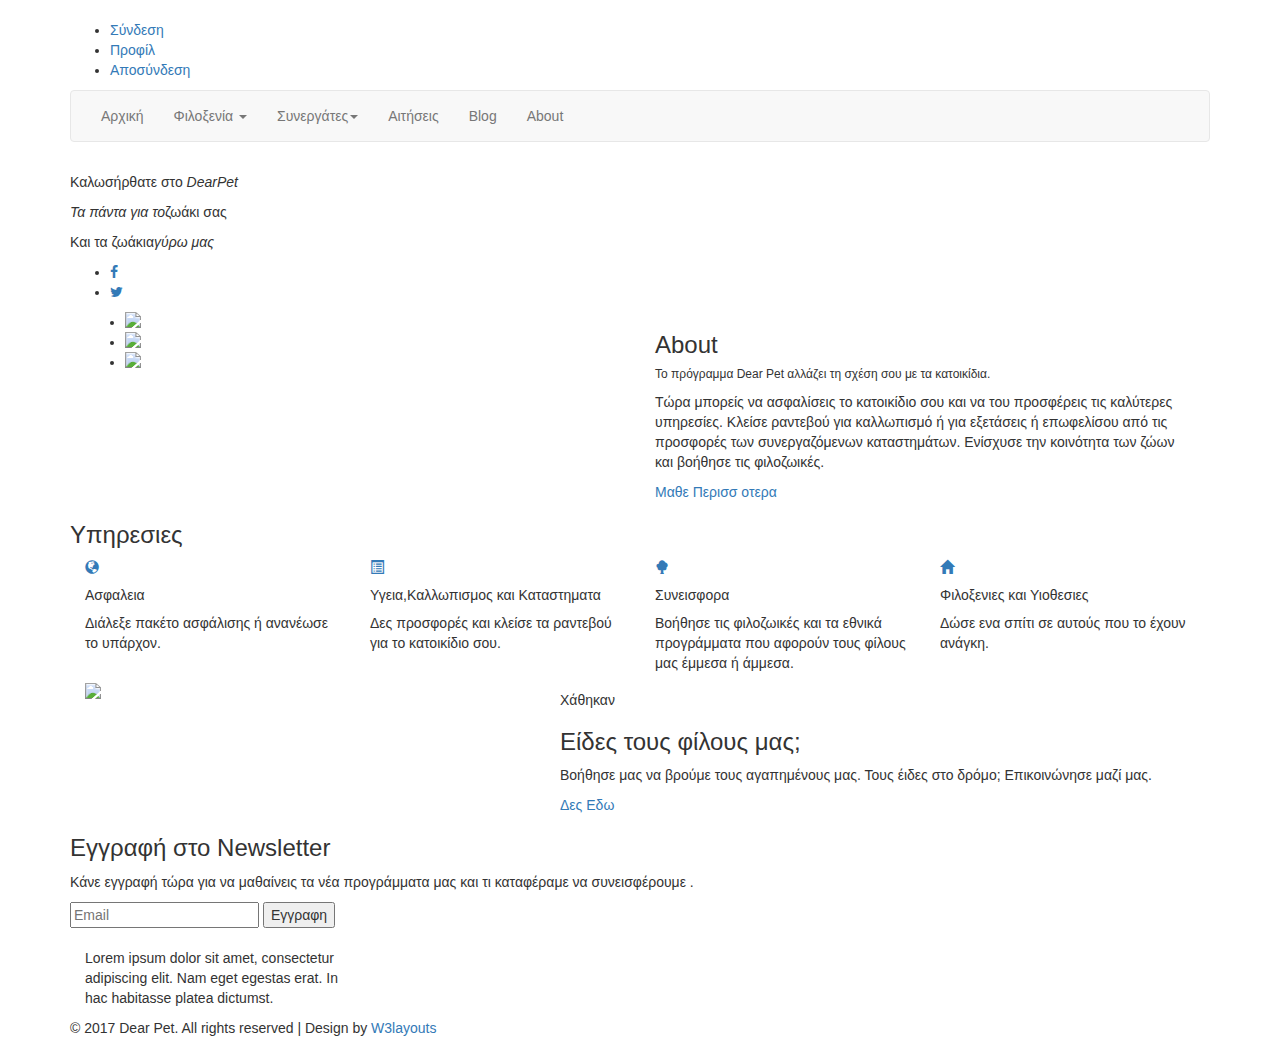
<file: src/main/resources/templates/index.html>
<!DOCTYPE html>
<html lang="en">
<html  xmlns="http://www.w3.org/1999/xhtml"
	   xmlns:th="http://www.thymeleaf.org">
<head>
	<title>Dear Pet</title>
	<link rel="stylesheet" href="https://cdnjs.cloudflare.com/ajax/libs/font-awesome/4.7.0/css/font-awesome.min.css">
	<link rel="stylesheet" href="https://maxcdn.bootstrapcdn.com/bootstrap/3.3.7/css/bootstrap.min.css">
	<meta name="viewport" content="width=device-width, initial-scale=1">
	<meta http-equiv="Content-Type" content="text/html; charset=utf-8" />
	<meta name="keywords" content="Best Pets Responsive web template, Bootstrap Web Templates, Flat Web Templates, Android Compatible web template,
	SmartPhone Compatible web template, free WebDesigns for Nokia, Samsung, LG, Sony Ericsson, Motorola web design" />
	<script type="application/x-javascript"> addEventListener("load", function() { setTimeout(hideURLbar, 0); }, false); function hideURLbar(){ window.scrollTo(0,1); } </script>
	<!-- Custom Theme files -->
	<link th:href="@{/css/bootstrap.css}" type="text/css" rel="stylesheet" media="all">
	<link th:href="@{/css/style.css}" type="text/css" rel="stylesheet" media="all">
	<link th:href="@{/css/font-awesome.css}" rel="stylesheet"> <!-- font-awesome icons -->
	<link rel="stylesheet" th:href="@{/css/flexslider.css}" type="text/css" media="screen" property="" />
	<!-- //Custom Theme files -->
	<!-- web-fonts -->
	<link rel="stylesheet" href="https://cdnjs.cloudflare.com/ajax/libs/font-awesome/4.7.0/css/font-awesome.min.css">
	<link th:href="@{//fonts.googleapis.com/css?family=Lato:100,100i,300,300i,400,400i,700,700i,900,900i}" rel="stylesheet">
	<link th:href="@{//fonts.googleapis.com/css?family=Dosis:200,300,400,500,600,700,800}" rel="stylesheet">
	<!-- //web-fonts -->
</head>
<body>
<!-- banner -->
<div class="w3ls-banner jarallax">
	<div class="w3lsbanner-info">
		<!-- header -->
		<div class="header">
			<div class="container">
				<div class="agile_header_grid">
					<!-- <div class="header-mdl agileits-logo"><!-- header-two -->
					<img th:src="@{/images/logo.png}" th:href="@{/index}"></img>
					<!-- </div> -->
					<div class="agileits_w3layouts_sign_in">
						<ul>
							<li th:if ="${(uname == null )}"><a href="#myModal2" data-toggle="modal" class="play-icon">Σύνδεση</a></li>
							<li th:if ="${(uname != null)}"><a th:href="@{/profile}"  class="play-icon">Προφίλ</a></li>
							<li th:if ="${(uname != null)}"><a th:href="@{/logout}"  class="play-icon">Αποσύνδεση</a></li>
						</ul>
					</div>
					<div class="clearfix"> </div>
				</div>
				<div class="header-nav"><!-- header-three -->
					<nav class="navbar navbar-default">
						<div class="navbar-header">
							<button type="button" class="navbar-toggle" data-toggle="collapse" data-target="#bs-example-navbar-collapse-1">
								<span class="sr-only">Toggle navigation</span>
								<span class="icon-bar"></span>
								<span class="icon-bar"></span>
								<span class="icon-bar"></span>
							</button>
						</div>
						<!-- top-nav -->
						<div class="collapse navbar-collapse" id="bs-example-navbar-collapse-1">
							<ul class="nav navbar-nav cl-effect-16">
								<li><a th:href="@{/index}" class="active" data-hover="Αρχική">Αρχική</a></li>

								<li><a  class="dropdown-toggle" data-toggle="dropdown" role="button" aria-haspopup="true" aria-expanded="false">Φιλοξενία <span class="caret"></span></a>
									<ul class="dropdown-menu">
										<li><a th:href="@{/lookfor}" data-hover="Ψάχνουν Σπίτι">Ψάχνουν Σπίτι</a></li>
										<li><a th:href="@{/givefor}" data-hover="Παρέχουν Σπίτι">Παρέχουν Σπίτι</a></li>
									</ul>
								</li>
								<li><a  class="dropdown-toggle" data-toggle="dropdown" role="button" aria-haspopup="true" aria-expanded="false">Συνεργάτες<span class="caret"></span></a>
									<ul class="dropdown-menu">
										<li><a th:href="@{/grooming}" data-hover="Καλλωπισμός">Καλλωπισμός</a></li>
										<li><a th:href="@{/doctor}" data-hover="Ιατροί">Ιατροί</a></li>
									</ul>
								</li>
								<li><a th:href="@{/request}" data-hover="Αιτήσεις">Αιτήσεις</a></li>
								<li><a th:href="@{/gallery}" data-hover="Βlog">Blog</a></li>
								<li><a th:href="@{/about}" data-hover="About">About</a></li>
							</ul>
							<div class="clearfix"> </div>
						</div>
					</nav>
				</div>
			</div>
		</div>
		<!-- //header -->
		<!-- banner-text -->
		<div class="banner-text agileinfo">
			<div class="container">
				<div class="agile_banner_info">
					<div class="agile_banner_info1">
						<h6></h6>
						<div id="typed-strings" class="agileits_w3layouts_strings">
							<p>Καλωσήρθατε στο<i> DearPet</i></p>
							<p><i>Τα πάντα για το</i>ζωάκι σας</p>
							<p>Και τα ζωάκια<i>γύρω μας</i></p>
						</div>
						<span id="typed" style="white-space:pre;"></span>
					</div>
				</div>
				<div class="agile_social_icons_banner">
					<ul class="agileits_social_list">
						<li><a th:href="@{/index}" class="w3_agile_facebook"><i class="fa fa-facebook" aria-hidden="true"></i></a></li>
						<li><a th:href="@{/index}" class="agile_twitter"><i class="fa fa-twitter" aria-hidden="true"></i></a></li>
					</ul>
				</div>
			</div>
		</div>
		<!-- //banner-text -->
	</div>
</div>
<!-- //banner -->
<!-- banner-bottom -->
<!--<div class="banner-bottom">-->
	<!--<div class="col-md-4 bnr-agileitsgrids">-->
		<!--<div class="agileinfo_banner_bottom_pos">-->
			<!--<div class="w3_agileits_banner_bottom_pos_grid">-->
				<!--<div class="col-xs-4 wthree_banner_bottom_grid_left">-->
					<!--<div class="agile_banner_bottom_grid_left_grid hvr-radial-out">-->
						<!--<i class="fa fa-clone" aria-hidden="true"></i>-->
					<!--</div>-->
				<!--</div>-->
				<!--&lt;!&ndash;div class="col-xs-8 wthree_banner_bottom_grid_right">-->
                    <!--<h4>Free Consultation</h4>-->
                    <!--<p>Morbi viverra lacus commodo felis semper, eu iaculis lectus feugiat.</p>-->
                <!--</div>-->
                <!--<div class="clearfix"> </div&ndash;&gt;-->
			<!--</div>-->
		<!--</div>-->
	<!--</div>-->

	<!--<div class="clearfix"> </div>-->
<!--</div>-->
<!-- //banner-bottom -->
<!-- welcome -->
<div class="welcome">
	<div class="container">
		<div class="col-md-6 w3ls_welcome_right">
			<div class="flexslider">
				<ul class="slides">
					<li>
						<div class="agileits_w3layouts_welcome_grid">
							<img th:src="@{/images/g1.jpg}" alt=" " class="img-responsive" />
						</div>
					</li>
					<li>
						<div class="agileits_w3layouts_welcome_grid">
							<img th:src="@{/images/g2.jpg}" alt=" " class="img-responsive" />
						</div>
					</li>
					<li>
						<div class="agileits_w3layouts_welcome_grid">
							<img th:src="@{/images/g3.jpg}" alt=" " class="img-responsive" />
						</div>
					</li>
				</ul>
			</div>
		</div>
		<div class="col-md-6 w3ls_welcome_left">
			<div class="w3ls_welcome_right1">
				<h3 class="agileits-title">About </h3>
				<h6>Το πρόγραμμα<span> Dear Pet </span>αλλάζει τη σχέση σου με τα κατοικίδια. </h6>
				<p> Τώρα μπορείς να ασφαλίσεις το κατοικίδιο σου και να του προσφέρεις τις καλύτερες υπηρεσίες. Κλείσε ραντεβού για καλλωπισμό ή για εξετάσεις ή επωφελίσου από τις προσφορές των συνεργαζόμενων καταστημάτων. Ενίσχυσε την κοινότητα των ζώων και βοήθησε τις φιλοζωικές.</p>
				<div class="w3l_more">
					<a  th:href="@{/about}" class="button button--nina" data-text="Μάθε Περισσότερα">
						<span>M</span><span>α</span><span>θ</span><span>ε</span> <span>Π</span><span>ε</span><span>ρ</span><span>ι</span><span>σ</span><span>σ</span>
						<span>ο</span><span>τ</span><span>ε</span><span>ρ</span><span>α</span>
					</a>
				</div>
			</div>
			<div class="clearfix"> </div>
		</div>
		<div class="clearfix"> </div>
	</div>
</div>
<!-- //welcome -->
<!-- services -->
<div class="services jarallax">
	<div class="container">
		<h3 class="agileits-title w3title1">Υπηρεσιες</h3>
		<div class="services-w3ls-row">
			<div class="col-md-3 col-sm-3 col-xs-6 services-grid agileits-w3layouts">
				<a th:href="@{/index}"><span class="glyphicon glyphicon-globe effect-1" aria-hidden="true"></span></a>
				<h5>Ασφαλεια</h5>
				<p>Διάλεξε πακέτο ασφάλισης ή ανανέωσε το υπάρχον.</p>
			</div>
			<div class="col-md-3 col-sm-3 col-xs-6 services-grid agileits-w3layouts">
				<a th:href="@{/stores}"><span class="glyphicon glyphicon-list-alt effect-1" aria-hidden="true"></span></a>
				<h5>Υγεια,Καλλωπισμος και Καταστηματα</h5>
				<p>Δες προσφορές και κλείσε τα ραντεβού για το κατοικίδιο σου.</p>
			</div>
			<div class="col-md-3 col-sm-3 col-xs-6 services-grid agileits-w3layouts">
				<a th:href="@{/blog}"><span class="glyphicon glyphicon-tree-deciduous effect-1" aria-hidden="true"></span></a>
				<h5>Συνεισφορα</h5>
				<p>Βοήθησε τις φιλοζωικές και τα εθνικά προγράμματα που αφορούν τους φίλους μας έμμεσα ή άμμεσα.</p>
			</div>
			<div class="col-md-3 col-sm-3 col-xs-6 services-grid">
				<a th:href="@{/gallery}"><span class="glyphicon glyphicon-home effect-1" aria-hidden="true"></span></a>
				<h5>Φιλοξενιες και Υιοθεσιες</h5>
				<p>Δώσε ενα σπίτι σε αυτούς που το έχουν ανάγκη.</p>
			</div>
			<div class="clearfix"> </div>
		</div>
	</div>
</div>
<!-- //services -->
<!-- blog-bottom -->
<div class="blog-bottom">
	<div class="container">
		<div class="col-sm-5 w3_agile_blog_bottom_left">
			<img th:src="@{/images/s1.jpg}" alt=" " class="img-responsive" />
		</div>
		<div class="col-sm-7 w3_agile_blog_bottom_right">
			<h5>Χάθηκαν</h5>
			<h3>Είδες τους φίλους μας;</h3>
			<p>Βοήθησε μας να βρούμε τους αγαπημένους μας. Τους έιδες στο δρόμο; Επικοινώνησε μαζί μας.</p>
			<div class="w3l_more">
				<a th:href="@{/alllost}" class="button button--nina" data-text="Δες Εδώ">
					<span>Δ</span><span>ε</span><span>ς</span> <span>Ε</span><span>δ</span><span>ω</span>
				</a>
			</div>
		</div>
		<div class="clearfix"> </div>
	</div>
</div>
<!-- //blog-bottom -->
<!-- news letter -->
<div class="subscribe jarallax">
	<div class="sub-agileinfo">
		<div class="container">
			<h3 class="agileits-title w3title1">Εγγραφή στο Newsletter</h3>
			<p>Κάνε εγγραφή τώρα για να μαθαίνεις τα νέα προγράμματα μας και τι καταφέραμε να συνεισφέρουμε .</p>
			<form>
				<input type="email" name="email" placeholder="Email" class="user" required="">
				<input type="submit" value="Εγγραφη">
			</form>
		</div>
	</div>
</div>
<!-- //news letter -->
<!-- footer -->
<div class="footer">
	<div class="footer-top">
		<div class="container">
			<div class="footer-grids">
				<div class="col-md-3 col-sm-6 footer-logo">
					<div class="agileits-logo">
						<img th:src="@{/images/logo2.png}" th:href="@{/index}"></img>
					</div>
					<p>Lorem ipsum dolor sit amet, consectetur adipiscing elit. Nam eget egestas erat. In hac habitasse platea dictumst.</p>
				</div>


				<!--div class="col-md-3 col-sm-6 footer-grid">
                    <h3>Twitter Posts</h3>
                    <ul class="w3agile_footer_grid_list">
                        <li>Ut aut reiciendis voluptatibus <a href="#">http://example.com</a> alias, ut aut.
                            <span><i class="fa fa-twitter" aria-hidden="true"></i> 02 days ago</span></li>
                        <li>Itaque earum rerum hic tenetur a sapiente <a href="#">http://example.com</a> ut aut.
                        <span><i class="fa fa-twitter" aria-hidden="true"></i> 03 days ago</span></li>
                    </ul>
                </div-->
				<div class="clearfix"> </div>
			</div>
		</div>
	</div>
	<div class="footer-bottom">
		<div class="container">
			<p>© 2017 Dear Pet. All rights reserved | Design by <a href="http://w3layouts.com">W3layouts</a></p>
		</div>
	</div>
</div>
<!-- //footer -->
<!-- modal-about -->
<div class="modal bnr-modal fade" id="myModal" tabindex="-1" role="dialog">
	<div class="modal-dialog" role="document">
		<div class="modal-content">
			<div class="modal-header">
				<button type="button" class="close" data-dismiss="modal" aria-label="Close"><span aria-hidden="true">&times;</span></button>
			</div>
			<div class="modal-body modal-spa">
				<img th:src="@{/images/g2.jpg}" class="img-responsive" alt=""/>
				<h4>Consectetur adipiscing elit</h4>
				<p>Donec fringilla lacus eu pretium rutrum. Cras aliquet congue ullamcorper. Etiam mattis eros eu ullamcorper volutpat. Proin ut dui a urna efficitur varius. uisque molestie cursus mi et congue consectetur adipiscing elit cras rutrum iaculis enim, Lorem ipsum dolor sit amet, non convallis felis mattis at. Maecenas sodales tortor ac ligula ultrices dictum et quis urna. Etiam pulvinar metus neque, eget porttitor massa vulputate in.<br> Fusce lacus purus, pulvinar ut lacinia id, sagittis eu mi. Vestibulum eleifend massa sem, eget dapibus turpis efficitur at. Aliquam viverra quis leo et efficitur. Nullam arcu risus, scelerisque quis interdum eget, fermentum viverra turpis. Itaque earum rerum hic tenetur a sapiente delectus, ut aut reiciendis voluptatibus maiores alias consequatur aut At vero eos </p>
			</div>
		</div>
	</div>
</div>
<!-- //modal-about -->
<!-- modal sign in  -->
<!-- modal sign in  -->
<div class="modal bnr-modal about-modal w3-agileits fade" id="myModal2" tabindex="-1" role="dialog">
	<div class="modal-dialog" role="document">
		<div class="modal-content">
			<div class="modal-header">
				<button type="button" class="close" data-dismiss="modal" aria-label="Close"><span aria-hidden="true">&times;</span></button>
			</div>
			<div class="modal-body login-page "><!-- login-page -->
				<div class="sap_tabs">
					<div id="horizontalTab" style="display: block; width: 100%; margin: 0px;">
						<ul class="resp-tabs-list">
							<li class="resp-tab-item" aria-controls="tab_item-0"><span>Συνδεση</span></li>
						</ul>
						<div class="clearfix"> </div>
						<div class="resp-tabs-container">
							<div class="tab-1 resp-tab-content" aria-labelledby="tab_item-0">
								<div class="agileits-login">
									<form th:action="@{/login}" method="post">
										<input type="text" class="username" name="username" placeholder="username" required=""/>
										<input type="password" class="password" name="password" placeholder="Κωδικός" required=""/>
										<div class="wthree-text">
											<ul>
												<li>
													<label class="anim">
														<input type="checkbox" class="checkbox">
														<span> Να με θυμάσαι ;</span>
													</label>
												</li>
												<li> <a>Ξέχασες τον κωδικό ;</a> </li>
											</ul>
											<div class="clearfix"> </div>
										</div>
										<div class="w3ls-submit">
											<input type="submit" value="Συνδεση">
										</div>
									</form>
								</div>
							</div>

						</div>
					</div>
					<div class="clearfix"> </div>
				</div>
			</div> <!-- //login-page -->
		</div>
	</div>
</div>
<!-- //modal profile in -->
<!-- js -->
<script th:src="@{/js/jquery-2.2.3.min.js}"></script>
<!-- //js -->
<!-- jarallax -->
<script th:src="@{/js/SmoothScroll.min.js}"></script>
<script th:src="@{/js/jarallax.js}"></script>
<script type="text/javascript">
	/* init Jarallax */
    $('.jarallax').jarallax({
        speed: 0.5,
        imgWidth: 1366,
        imgHeight: 768
    })
</script>
<!-- //jarallax -->
<!-- ResponsiveTabs js -->
<script th:src="@{/js/easyResponsiveTabs.js}" type="text/javascript"></script>
<script type="text/javascript">
    $(document).ready(function () {
        $('#horizontalTab').easyResponsiveTabs({
            type: 'default', //Types: default, vertical, accordion
            width: 'auto', //auto or any width like 600px
            fit: true   // 100% fit in a container
        });
    });
</script>
<!-- //ResponsiveTabs js -->
<!-- banner-type-text -->
<script th:src="@{/js/typed.js}" type="text/javascript"></script>
<script>
    $(function(){

        $("#typed").typed({
            // strings: ["Typed.js is a <strong>jQuery</strong> plugin.", "It <em>types</em> out sentences.", "And then deletes them.", "Try it out!"],
            stringsElement: $('#typed-strings'),
            typeSpeed: 30,
            backDelay:700,
            loop: true,
            contentType: 'html', // or text
            // defaults to false for infinite loop
            loopCount: false,
            callback: function(){ foo(); },
            resetCallback: function() { newTyped(); }
        });

        $(".reset").click(function(){
            $("#typed").typed('reset');
        });

    });
    function newTyped(){ /* A new typed object */ }

    function foo(){ console.log("Callback"); }
</script>
<!-- //banner-type-text -->
<!-- flexSlider -->
<script defer th:src="@{/js/jquery.flexslider.js}"></script>
<script type="text/javascript">
    $(window).load(function(){
        $('.flexslider').flexslider({
            animation: "slide",
            start: function(slider){
                $('body').removeClass('loading');
            }
        });
    });
</script>
<!-- //flexSlider -->
<!-- start-smooth-scrolling -->
<script type="text/javascript" th:src="@{/js/move-top.js}"></script>
<script type="text/javascript" th:src="@{/js/easing.js}"></script>
<script type="text/javascript">
    jQuery(document).ready(function($) {
        $(".scroll").click(function(event){
            event.preventDefault();

            $('html,body').animate({scrollTop:$(this.hash).offset().top},1000);
        });
    });
</script>
<!-- //end-smooth-scrolling -->
<!-- smooth-scrolling-of-move-up -->
<script type="text/javascript">
    $(document).ready(function() {
		/*
		 var defaults = {
		 containerID: 'toTop', // fading element id
		 containerHoverID: 'toTopHover', // fading element hover id
		 scrollSpeed: 1200,
		 easingType: 'linear'
		 };
		 */

        $().UItoTop({ easingType: 'easeOutQuart' });

    });
</script>
<!-- //smooth-scrolling-of-move-up -->
<!-- Bootstrap core JavaScript
================================================== -->
<!-- Placed at the end of the document so the pages load faster -->
<script th:src="@{/js/bootstrap.js}"></script>
</body>
</html>
</file>
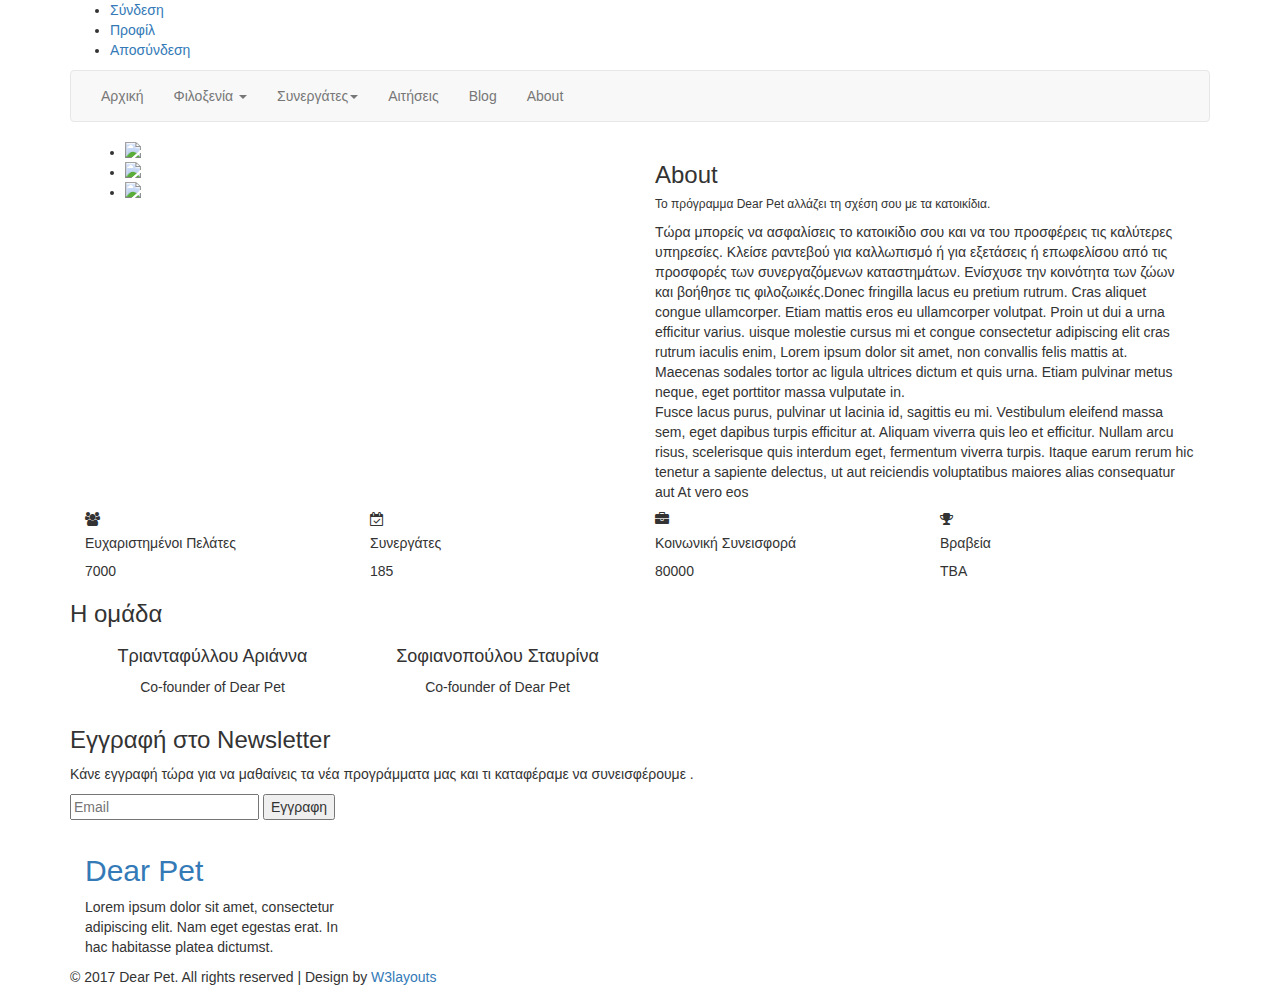
<file: src/main/resources/templates/about.html>
<html  xmlns="http://www.w3.org/1999/xhtml"
       xmlns:th="http://www.thymeleaf.org">
<!DOCTYPE html>
<html lang="en">
<head>
    <title>Dear Pet</title>
    <link rel="stylesheet" href="https://cdnjs.cloudflare.com/ajax/libs/font-awesome/4.7.0/css/font-awesome.min.css">
    <link rel="stylesheet" href="https://maxcdn.bootstrapcdn.com/bootstrap/3.3.7/css/bootstrap.min.css">
    <meta name="viewport" content="width=device-width, initial-scale=1">
    <meta http-equiv="Content-Type" content="text/html; charset=utf-8" />
    <meta name="keywords" content="Best Pets Responsive web template, Bootstrap Web Templates, Flat Web Templates, Android Compatible web template,
	SmartPhone Compatible web template, free WebDesigns for Nokia, Samsung, LG, Sony Ericsson, Motorola web design" />
    <script type="application/x-javascript"> addEventListener("load", function() { setTimeout(hideURLbar, 0); }, false); function hideURLbar(){ window.scrollTo(0,1); } </script>
    <!-- Custom Theme files -->
    <link th:href="@{/css/bootstrap.css}" type="text/css" rel="stylesheet" media="all">
    <link th:href="@{/css/style.css}" type="text/css" rel="stylesheet" media="all">
    <link th:href="@{/css/font-awesome.css}" rel="stylesheet"> <!-- font-awesome icons -->
    <link rel="stylesheet" th:href="@{/css/flexslider.css}" type="text/css" media="screen" property="" />
    <!-- //Custom Theme files -->
    <!-- web-fonts -->
    <link th:href="@{//fonts.googleapis.com/css?family=Lato:100,100i,300,300i,400,400i,700,700i,900,900i}" rel="stylesheet">
    <link th:href="@{//fonts.googleapis.com/css?family=Dosis:200,300,400,500,600,700,800}" rel="stylesheet">
    <!-- //web-fonts -->
</head>
<body>
<!-- banner -->
<div class="w3ls-banner about-w3lsbanner">
    <div class="w3lsbanner-info">
        <!-- header -->
        <div class="header">
            <div class="container">
                <div class="agile_header_grid">
                    <div class="header-mdl agileits-logo">
                        <img th:src="@{/images/logo.png}" th:href="@{/index}"/>
                    </div>
                    <div class="agileits_w3layouts_sign_in">
                        <ul>
                            <li th:if ="${(uname == null )}"><a href="#myModal2" data-toggle="modal" class="play-icon">Σύνδεση</a></li>
                            <li th:if ="${(uname != null)}"><a th:href="@{/profile}"  class="play-icon">Προφίλ</a></li>
                            <li th:if ="${(uname != null)}"><a th:href="@{/logout}"  class="play-icon">Αποσύνδεση</a></li>
                        </ul>
                    </div>
                    <div class="clearfix"> </div>
                </div>
                <div class="header-nav"><!-- header-two -->
                    <nav class="navbar navbar-default">
                        <div class="navbar-header">
                            <button type="button" class="navbar-toggle" data-toggle="collapse" data-target="#bs-example-navbar-collapse-1">
                                <span class="sr-only">Toggle navigation</span>
                                <span class="icon-bar"></span>
                                <span class="icon-bar"></span>
                                <span class="icon-bar"></span>
                            </button>
                        </div>
                        <!-- top-nav -->
                        <div class="collapse navbar-collapse" id="bs-example-navbar-collapse-1">
                            <ul class="nav navbar-nav cl-effect-16">
                                <li><a th:href="@{/index}" class="active" data-hover="Αρχική">Αρχική</a></li>

                                <li><a  class="dropdown-toggle" data-toggle="dropdown" role="button" aria-haspopup="true" aria-expanded="false">Φιλοξενία <span class="caret"></span></a>
                                    <ul class="dropdown-menu">
                                        <li><a th:href="@{/lookfor}" data-hover="Ψάχνουν Σπίτι">Ψάχνουν Σπίτι</a></li>
                                        <li><a th:href="@{/givefor}" data-hover="Παρέχουν Σπίτι">Παρέχουν Σπίτι</a></li>
                                    </ul>
                                </li>
                                <li><a  class="dropdown-toggle" data-toggle="dropdown" role="button" aria-haspopup="true" aria-expanded="false">Συνεργάτες<span class="caret"></span></a>
                                    <ul class="dropdown-menu">
                                        <li><a th:href="@{/grooming}" data-hover="Καλλωπισμός">Καλλωπισμός</a></li>
                                        <li><a th:href="@{/doctor}" data-hover="Ιατροί">Ιατροί</a></li>
                                    </ul>
                                </li>
                                <li><a th:href="@{/request}" data-hover="Αιτήσεις">Αιτήσεις</a></li>
                                <li><a th:href="@{/gallery}" data-hover="Βlog">Blog</a></li>
                                <li><a th:href="@{/about}" data-hover="About">About</a></li>
                            </ul>
                            <div class="clearfix"> </div>
                        </div>
                    </nav>
                </div>
            </div>
        </div>
        <!-- //header -->
    </div>
</div>
<!-- //banner -->
<!-- welcome -->
<div class="welcome">
    <div class="container">
        <div class="col-md-6 w3ls_welcome_right">
            <div class="flexslider">
                <ul class="slides">
                    <li>
                        <div class="agileits_w3layouts_welcome_grid">
                            <img th:src="@{images/g1.jpg}" alt=" " class="img-responsive" />
                        </div>
                    </li>
                    <li>
                        <div class="agileits_w3layouts_welcome_grid">
                            <img th:src="@{images/g2.jpg}" alt=" " class="img-responsive" />
                        </div>
                    </li>
                    <li>
                        <div class="agileits_w3layouts_welcome_grid">
                            <img th:src="@{images/g3.jpg}" alt=" " class="img-responsive" />
                        </div>
                    </li>
                </ul>
            </div>
        </div>
        <div class="col-md-6 w3ls_welcome_left">
            <div class="w3ls_welcome_right1">
                <h3 class="agileits-title">About </h3>
                <h6>Το πρόγραμμα<span> Dear Pet </span>αλλάζει τη σχέση σου με τα κατοικίδια. </h6>
                <p>Τώρα μπορείς να ασφαλίσεις το κατοικίδιο σου και να του προσφέρεις τις καλύτερες υπηρεσίες. Κλείσε ραντεβού για καλλωπισμό ή για εξετάσεις ή επωφελίσου από τις προσφορές των συνεργαζόμενων καταστημάτων.
                    Ενίσχυσε την κοινότητα των ζώων και βοήθησε τις φιλοζωικές.Donec fringilla lacus eu pretium rutrum. Cras aliquet congue ullamcorper. Etiam mattis eros eu ullamcorper volutpat. Proin ut dui a urna efficitur varius. uisque molestie cursus mi et congue consectetur adipiscing elit cras rutrum iaculis enim, Lorem ipsum dolor sit amet, non convallis felis mattis at. Maecenas sodales tortor ac ligula ultrices dictum et quis urna.
                    Etiam pulvinar metus neque, eget porttitor massa vulputate in.<br> Fusce lacus purus, pulvinar ut lacinia id, sagittis eu mi.
                    Vestibulum eleifend massa sem, eget dapibus turpis efficitur at. Aliquam viverra quis leo et efficitur. Nullam arcu risus, scelerisque quis interdum eget, fermentum viverra turpis. Itaque earum rerum hic tenetur a sapiente delectus, ut aut reiciendis voluptatibus maiores alias consequatur aut At vero eos
                </p>
            </div>
            <div class="clearfix"> </div>
        </div>
        <div class="clearfix"> </div>
    </div>
</div>
<!-- //welcome -->
<!-- Stats -->
<div class="stats services jarallax">
    <div class="container">
        <div class="stats-info agileits-w3layouts">
            <div class="col-sm-3 col-xs-6 stats-grid">
                <div class="stats-img">
                    <i class="fa fa-users" aria-hidden="true"></i>
                </div>
                <h5>Ευχαριστημένοι Πελάτες</h5>
                <div class='numscroller numscroller-big-bottom' data-slno='1' data-min='0' data-max='157000' data-delay='.5' data-increment="100">7000</div>
            </div>
            <div class="col-sm-3 col-xs-6 stats-grid">
                <div class="stats-img w3-agileits">
                    <i class="fa fa-calendar-check-o" aria-hidden="true"></i>
                </div>
                <h5>Συνεργάτες</h5>
                <div class='numscroller numscroller-big-bottom' data-slno='1' data-min='0' data-max='850' data-delay='8' data-increment="1">185</div>
            </div>
            <div class="col-sm-3 col-xs-6 stats-grid">
                <div class="stats-img w3-agileits">
                    <i class="fa fa-briefcase" aria-hidden="true"></i>
                </div>
                <h5>Κοινωνική Συνεισφορά</h5>
                <div class='numscroller numscroller-big-bottom' data-slno='1' data-min='0' data-max='80000' data-delay='.5' data-increment="100">80000</div>
            </div>
            <div class="col-sm-3 col-xs-6 stats-grid">
                <div class="stats-img w3-agileits">
                    <i class="fa fa-trophy" aria-hidden="true"></i>
                </div>
                <h5>Βραβεία</h5>
                <div class='numscroller numscroller-big-bottom' data-slno='1' data-min='0' data-max='269' data-delay='8' data-increment="1">TBA</div>
            </div>
            <div class="clearfix"></div>
        </div>
    </div>
</div>
<!-- //Stats -->
<!-- team -->
<div class="team agileits">
    <div class="team-agileinfo">
        <div class="container">
            <h3 class="agileits-title w3title2">Η ομάδα</h3>
            <div class="team-row agileits-w3layouts" align="center">
                <div class="col-sm-3 col-xs-6 team-grids">
                    <div class="team-agileimg">
                        <img class="img-responsive" th:src="@{/images/ar.jpg}" alt="">
                        <div class="captn">
                            <div class="captn-top">
                                <h4>Τριανταφύλλου Αριάννα</h4>
                                <p>Co-founder of Dear Pet</p>
                            </div>

                        </div>
                    </div>
                </div>
                <div class="col-sm-3 col-xs-6 team-grids">
                    <div class="team-agileimg">
                        <img class="img-responsive" th:src="@{/images/stav.jpg}" alt="">
                        <div class="captn">
                            <div class="captn-top">
                                <h4>Σοφιανοπούλου Σταυρίνα</h4>
                                <p>Co-founder of Dear Pet</p>
                            </div>

                        </div>
                    </div>
                </div>


                <div class="clearfix"> </div>
            </div>
        </div>
    </div>
</div>
<!-- //team -->
<!-- news letter -->
<div class="subscribe jarallax">
    <div class="sub-agileinfo">
        <div class="container">
            <h3 class="agileits-title w3title1">Εγγραφή στο Newsletter</h3>
            <p>Κάνε εγγραφή τώρα για να μαθαίνεις τα νέα προγράμματα μας και τι καταφέραμε να συνεισφέρουμε .</p>
            <form>
                <input type="email" name="email" placeholder="Email" class="user" required="">
                <input type="submit" value="Εγγραφη">
            </form>
        </div>
    </div>
</div>
<!-- //news letter -->
<!-- footer -->
<div class="footer">
    <div class="footer-top">
        <div class="container">
            <div class="footer-grids">
                <div class="col-md-3 col-sm-6 footer-logo">
                    <div class="agileits-logo">
                        <h2><a href="index.html">Dear Pet</a></h2>
                    </div>
                    <p>Lorem ipsum dolor sit amet, consectetur adipiscing elit. Nam eget egestas erat. In hac habitasse platea dictumst.</p>
                </div>



                <div class="clearfix"> </div>
            </div>
        </div>
    </div>
    <div class="footer-bottom">
        <div class="container">
            <p>© 2017 Dear Pet. All rights reserved | Design by <a href="http://w3layouts.com">W3layouts</a></p>
        </div>
    </div>
</div>
<!-- //footer -->
<!-- modal-about -->

<!-- //modal-about -->
<!-- modal sign in  -->
<div class="modal bnr-modal about-modal w3-agileits fade" id="myModal2" tabindex="-1" role="dialog">
    <div class="modal-dialog" role="document">
        <div class="modal-content">
            <div class="modal-header">
                <button type="button" class="close" data-dismiss="modal" aria-label="Close"><span aria-hidden="true">&times;</span></button>
            </div>
            <div class="modal-body login-page "><!-- login-page -->
                <div class="sap_tabs">
                    <div id="horizontalTab" style="display: block; width: 100%; margin: 0px;">
                        <ul class="resp-tabs-list">
                            <li class="resp-tab-item" aria-controls="tab_item-0"><span>Συνδεση</span></li>
                        </ul>
                        <div class="clearfix"> </div>
                        <div class="resp-tabs-container">
                            <div class="tab-1 resp-tab-content" aria-labelledby="tab_item-0">
                                <div class="agileits-login">
                                    <form th:action="@{/login}" method="post">
                                        <input type="text" class="username" name="username" placeholder="username" required=""/>
                                        <input type="password" class="password" name="password" placeholder="Κωδικός" required=""/>
                                        <div class="wthree-text">
                                            <ul>
                                                <li>
                                                    <label class="anim">
                                                        <input type="checkbox" class="checkbox">
                                                        <span> Να με θυμάσαι ;</span>
                                                    </label>
                                                </li>
                                                <li> <a>Ξέχασες τον κωδικό ;</a> </li>
                                            </ul>
                                            <div class="clearfix"> </div>
                                        </div>
                                        <div class="w3ls-submit">
                                            <input type="submit" value="Συνδεση">
                                        </div>
                                    </form>
                                </div>
                            </div>

                        </div>
                    </div>
                    <div class="clearfix"> </div>
                </div>
            </div> <!-- //login-page -->
        </div>
    </div>
</div>

<!--modal profile-->
<!-- js -->
<script th:src="@{/js/jquery-2.2.3.min.js}"></script>
<!-- //js -->
<!-- jarallax -->
<script th:src="@{/js/SmoothScroll.min.js}"></script>
<script th:src="@{/js/jarallax.js}"></script>
<script type="text/javascript">
    /* init Jarallax */
    $('.jarallax').jarallax({
        speed: 0.5,
        imgWidth: 1366,
        imgHeight: 768
    })
</script>
<!-- //jarallax -->
<!-- flexSlider -->
<script defer th:src="@{/js/jquery.flexslider.js}"></script>
<script type="text/javascript">
    $(window).load(function(){
        $('.flexslider').flexslider({
            animation: "slide",
            start: function(slider){
                $('body').removeClass('loading');
            }
        });
    });
</script>
<!-- //flexSlider -->
<!-- start-smooth-scrolling -->
<script type="text/javascript" th:src="@{/js/move-top.js}"></script>
<script type="text/javascript" th:src="@{/js/easing.js}"></script>
<script type="text/javascript">
    jQuery(document).ready(function($) {
        $(".scroll").click(function(event){
            event.preventDefault();

            $('html,body').animate({scrollTop:$(this.hash).offset().top},1000);
        });
    });
</script>
<!-- //end-smooth-scrolling -->
<!-- smooth-scrolling-of-move-up -->
<script type="text/javascript">
    $(document).ready(function() {
        /*
         var defaults = {
         containerID: 'toTop', // fading element id
         containerHoverID: 'toTopHover', // fading element hover id
         scrollSpeed: 1200,
         easingType: 'linear'
         };
         */

        $().UItoTop({ easingType: 'easeOutQuart' });

    });
</script>
<!-- //smooth-scrolling-of-move-up -->
<!-- ResponsiveTabs js -->
<script th:src="@{/js/easyResponsiveTabs.js}" type="text/javascript"></script>
<script type="text/javascript">
    $(document).ready(function () {
        $('#horizontalTab').easyResponsiveTabs({
            type: 'default', //Types: default, vertical, accordion
            width: 'auto', //auto or any width like 600px
            fit: true   // 100% fit in a container
        });
    });
</script>
<!--script type="text/javascript" src="https://cdnjs.cloudflare.com/ajax/libs/bootstrap-datepicker/1.4.1/js/bootstrap-datepicker.min.js"></script>

<script type="text/javascript">

    var dateToday = new Date();
    ($('#datepicker1')).datepicker({
        dateFormat: 'yyyy-MM-dd',
        inline: true,
        showOtherMonths: true,
        minDate: dateToday
    });
    ($('#datepicker2')).datepicker({
        dateFormat: 'yyyy-MM-dd',
        inline: true,
        showOtherMonths: true,
        minDate: 0
    });

</script-->

<!-- //ResponsiveTabs js -->
<!-- Bootstrap core JavaScript
================================================== -->
<!-- Placed at the end of the document so the pages load faster -->
<script th:src="@{/js/bootstrap.js}"></script>
</body>
</html>
</file>
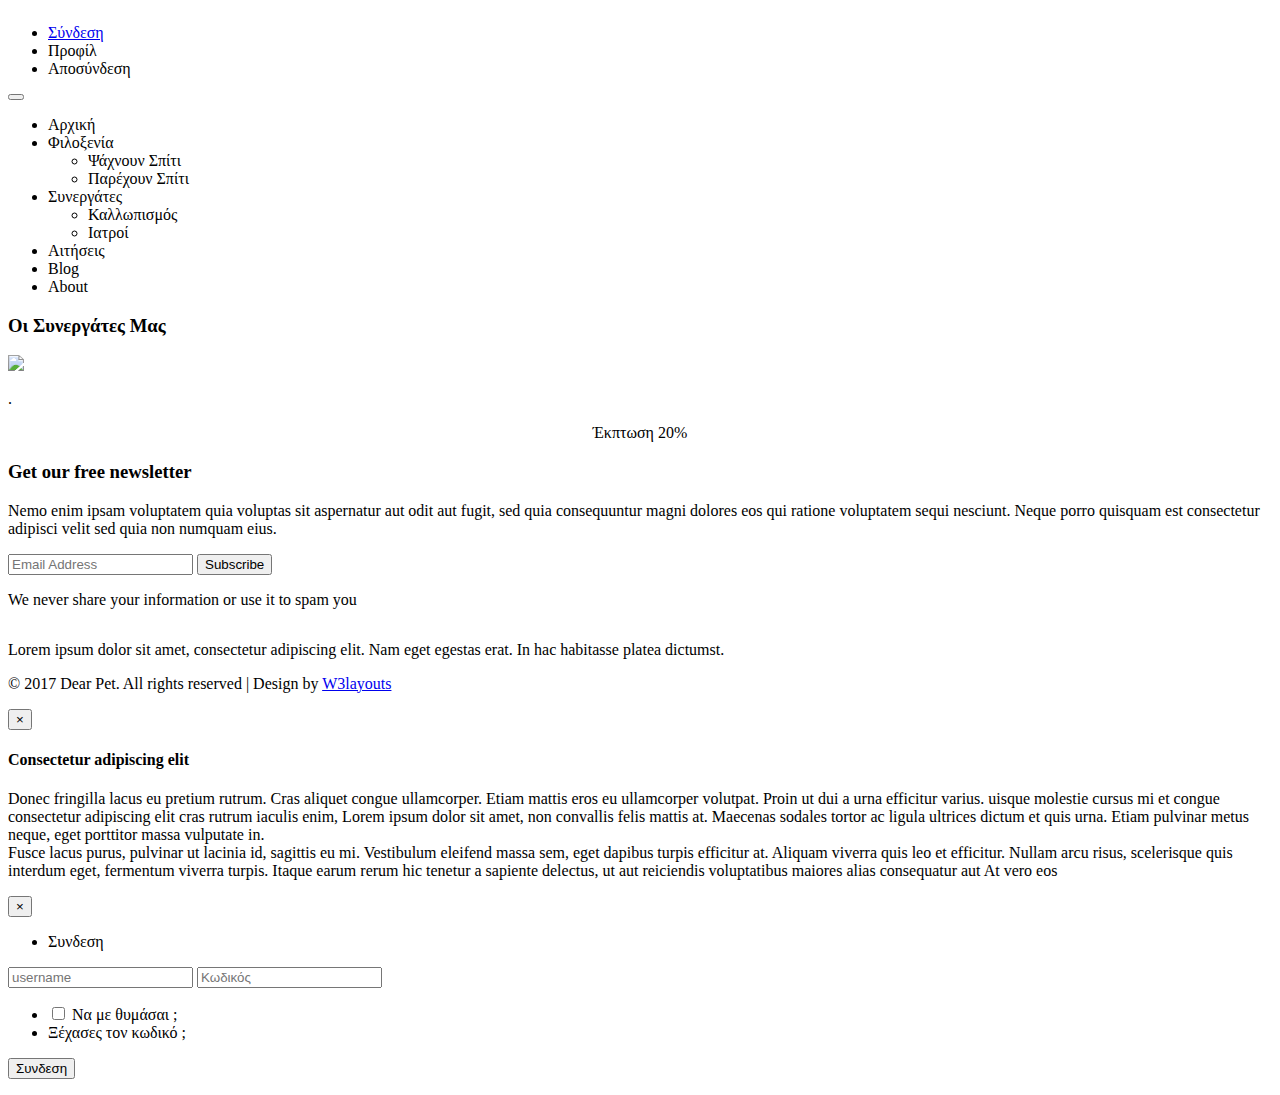
<file: src/main/resources/templates/associate.html>
<html  xmlns="http://www.w3.org/1999/xhtml"
       xmlns:th="http://www.thymeleaf.org"><!--
Author: W3layouts
Author URL: http://w3layouts.com
License: Creative Commons Attribution 3.0 Unported
License URL: http://creativecommons.org/licenses/by/3.0/
-->
<!DOCTYPE html>
<html lang="en">
<head>
    <title>Dear Pet</title>
    <meta name="viewport" content="width=device-width, initial-scale=1">
    <meta http-equiv="Content-Type" content="text/html; charset=utf-8" />
    <meta name="keywords" content="Best Pets Responsive web template, Bootstrap Web Templates, Flat Web Templates, Android Compatible web template,
	SmartPhone Compatible web template, free WebDesigns for Nokia, Samsung, LG, Sony Ericsson, Motorola web design" />
    <script type="application/x-javascript"> addEventListener("load", function() { setTimeout(hideURLbar, 0); }, false); function hideURLbar(){ window.scrollTo(0,1); } </script>
    <link rel="stylesheet" href="https://cdnjs.cloudflare.com/ajax/libs/font-awesome/4.7.0/css/font-awesome.min.css">
    <!-- Custom Theme files -->
    <link th:href="@{/css/bootstrap.css}" type="text/css" rel="stylesheet" media="all">
    <link th:href="@{/css/style.css}" type="text/css" rel="stylesheet" media="all">
    <link th:href="@{/css/font-awesome.css}" rel="stylesheet"> <!-- font-awesome icons -->
    <link th:href="@{/css/lsb.css}" rel="stylesheet" type="text/css">
    <!-- //Custom Theme files -->
    <!-- web-fonts -->
    <link href="//fonts.googleapis.com/css?family=Lato:100,100i,300,300i,400,400i,700,700i,900,900i" rel="stylesheet">
    <link href="//fonts.googleapis.com/css?family=Dosis:200,300,400,500,600,700,800" rel="stylesheet">
    <!-- //web-fonts -->
</head>
<body>
<!-- banner -->
<div class="w3ls-banner about-w3lsbanner">
    <div class="w3lsbanner-info">
        <!-- header -->
        <div class="header">
            <div class="container">
                <div class="agile_header_grid">
                    <!--<div class="header-mdl agileits-logo">-->
                    <img th:src="@{/images/logo.png}" th:href="@{/index}"></img>
                    <!--</div>-->
                    <div class="agileits_w3layouts_sign_in">
                        <ul>
                            <li th:if ="${(uname == null )}"><a href="#myModal2" data-toggle="modal" class="play-icon">Σύνδεση</a></li>
                            <li th:if ="${(uname != null)}"><a th:href="@{/profile}" class="play-icon">Προφίλ</a></li>
                            <li th:if ="${(uname != null)}"><a th:href="@{/logout}"  class="play-icon">Αποσύνδεση</a></li>
                        </ul>
                    </div>
                    <div class="clearfix"> </div>
                </div>
                <div class="header-nav"><!-- header-two -->
                    <nav class="navbar navbar-default">
                        <div class="navbar-header">
                            <button type="button" class="navbar-toggle" data-toggle="collapse" data-target="#bs-example-navbar-collapse-1">
                                <span class="sr-only">Toggle navigation</span>
                                <span class="icon-bar"></span>
                                <span class="icon-bar"></span>
                                <span class="icon-bar"></span>
                            </button>
                        </div>
                        <!-- top-nav -->
                        <div class="collapse navbar-collapse" id="bs-example-navbar-collapse-1">
                            <ul class="nav navbar-nav cl-effect-16">
                                <li><a th:href="@{/index}" class="active" data-hover="Αρχική">Αρχική</a></li>

                                <li><a  class="dropdown-toggle" data-toggle="dropdown" role="button" aria-haspopup="true" aria-expanded="false">Φιλοξενία <span class="caret"></span></a>
                                    <ul class="dropdown-menu">
                                        <li><a th:href="@{/lookfor}" data-hover="Ψάχνουν Σπίτι">Ψάχνουν Σπίτι</a></li>
                                        <li><a th:href="@{/givefor}" data-hover="Παρέχουν Σπίτι">Παρέχουν Σπίτι</a></li>
                                    </ul>
                                </li>
                                <li><a  class="dropdown-toggle" data-toggle="dropdown" role="button" aria-haspopup="true" aria-expanded="false">Συνεργάτες<span class="caret"></span></a>
                                    <ul class="dropdown-menu">
                                        <li><a th:href="@{/grooming}" data-hover="Καλλωπισμός">Καλλωπισμός</a></li>
                                        <li><a th:href="@{/doctor}" data-hover="Ιατροί">Ιατροί</a></li>
                                    </ul>
                                </li>
                                <li><a th:href="@{/request}" data-hover="Αιτήσεις">Αιτήσεις</a></li>
                                <li><a th:href="@{/gallery}" data-hover="Βlog">Blog</a></li>
                                <li><a th:href="@{/about}" data-hover="About">About</a></li>
                            </ul>
                            <div class="clearfix"> </div>
                        </div>
                    </nav>
                </div>
            </div>
        </div>
        <!-- //header -->
    </div>
</div>
<!-- //banner -->
<!-- gallery -->
<div class="gallery team">
    <div class="container">
        <h3 class="agileits-title w3title2">Οι Συνεργάτες Μας</h3>
        <div class="agile_gallery_grids" th:if ="${(items!=null)}">
            <div class="col-sm-4 col-xs-4 agile_gallery_grid" th:each="assoc : ${items} ">
                    <div class="w3ls_gallery_grid" >
                    <a th:href="@{/images/as.jpg}" class="lsb-preview wthree_p_grid" data-lsb-group="header">
                        <img th:src="@{/images/as.jpg}" alt=" " class="img-responsive" />
                        <div class="agileinfo_content_wrap">
                            <div class="agileits_content">
                                <h3 th:text="${assoc.town}"></h3>
                                <p th:text="${assoc.address}">.</p>
                            </div>
                        </div>
                        <div class="alert alert-success" style="text-align: center;"> Έκπτωση 20% <br></div>
                    </a>
                </div>
            </div>
            <div class="clearfix"> </div>
        </div>
    </div>
</div>
<!-- //gallery -->
<!-- news letter -->
<div class="subscribe jarallax">
    <div class="sub-agileinfo">
        <div class="container">
            <h3 class="agileits-title w3title1">Get our free newsletter</h3>
            <p>Nemo enim ipsam voluptatem quia voluptas sit aspernatur aut odit aut fugit, sed quia consequuntur magni dolores eos qui ratione voluptatem sequi nesciunt. Neque porro quisquam est consectetur adipisci velit sed quia non numquam eius.</p>
            <form>
                <input type="email" name="email" placeholder="Email Address" class="user" required="">
                <input type="submit" value="Subscribe">
            </form>
            <p class="spam">We never share your information or use it to spam you</p>
        </div>
    </div>
</div>
<!-- //news letter -->
<!-- footer -->
<div class="footer">
    <div class="footer-top">
        <div class="container">
            <div class="footer-grids">
                <div class="col-md-3 col-sm-6 footer-logo">
                    <div class="agileits-logo">
                        <img th:src="@{/images/logo2.png}" th:href="@{/index}"></img>
                    </div>
                    <p>Lorem ipsum dolor sit amet, consectetur adipiscing elit. Nam eget egestas erat. In hac habitasse platea dictumst.</p>
                </div>


                <!--div class="col-md-3 col-sm-6 footer-grid">
                    <h3>Twitter Posts</h3>
                    <ul class="w3agile_footer_grid_list">
                        <li>Ut aut reiciendis voluptatibus <a href="#">http://example.com</a> alias, ut aut.
                            <span><i class="fa fa-twitter" aria-hidden="true"></i> 02 days ago</span></li>
                        <li>Itaque earum rerum hic tenetur a sapiente <a href="#">http://example.com</a> ut aut.
                        <span><i class="fa fa-twitter" aria-hidden="true"></i> 03 days ago</span></li>
                    </ul>
                </div-->
                <div class="clearfix"> </div>
            </div>
        </div>
    </div>
    <div class="footer-bottom">
        <div class="container">
            <p>© 2017 Dear Pet. All rights reserved | Design by <a href="http://w3layouts.com">W3layouts</a></p>
        </div>
    </div>
</div>
<!-- //footer -->
<!-- modal-about -->
<div class="modal bnr-modal fade" id="myModal" tabindex="-1" role="dialog">
    <div class="modal-dialog" role="document">
        <div class="modal-content">
            <div class="modal-header">
                <button type="button" class="close" data-dismiss="modal" aria-label="Close"><span aria-hidden="true">&times;</span></button>
            </div>
            <div class="modal-body modal-spa">
                <img th:src="@{/images/g2.jpg}" class="img-responsive" alt=""/>
                <h4>Consectetur adipiscing elit</h4>
                <p>Donec fringilla lacus eu pretium rutrum. Cras aliquet congue ullamcorper. Etiam mattis eros eu ullamcorper volutpat. Proin ut dui a urna efficitur varius. uisque molestie cursus mi et congue consectetur adipiscing elit cras rutrum iaculis enim, Lorem ipsum dolor sit amet, non convallis felis mattis at. Maecenas sodales tortor ac ligula ultrices dictum et quis urna. Etiam pulvinar metus neque, eget porttitor massa vulputate in.<br> Fusce lacus purus, pulvinar ut lacinia id, sagittis eu mi. Vestibulum eleifend massa sem, eget dapibus turpis efficitur at. Aliquam viverra quis leo et efficitur. Nullam arcu risus, scelerisque quis interdum eget, fermentum viverra turpis. Itaque earum rerum hic tenetur a sapiente delectus, ut aut reiciendis voluptatibus maiores alias consequatur aut At vero eos </p>
            </div>
        </div>
    </div>
</div>
<!-- //modal-about -->
<!-- modal sign in  -->
<!-- modal sign in  -->
<div class="modal bnr-modal about-modal w3-agileits fade" id="myModal2" tabindex="-1" role="dialog">
    <div class="modal-dialog" role="document">
        <div class="modal-content">
            <div class="modal-header">
                <button type="button" class="close" data-dismiss="modal" aria-label="Close"><span aria-hidden="true">&times;</span></button>
            </div>
            <div class="modal-body login-page "><!-- login-page -->
                <div class="sap_tabs">
                    <div id="horizontalTab" style="display: block; width: 100%; margin: 0px;">
                        <ul class="resp-tabs-list">
                            <li class="resp-tab-item" aria-controls="tab_item-0"><span>Συνδεση</span></li>
                        </ul>
                        <div class="clearfix"> </div>
                        <div class="resp-tabs-container">
                            <div class="tab-1 resp-tab-content" aria-labelledby="tab_item-0">
                                <div class="agileits-login">
                                    <form th:action="@{/login}" method="post">
                                        <input type="text" class="username" name="username" placeholder="username" required=""/>
                                        <input type="password" class="password" name="password" placeholder="Κωδικός" required=""/>
                                        <div class="wthree-text">
                                            <ul>
                                                <li>
                                                    <label class="anim">
                                                        <input type="checkbox" class="checkbox">
                                                        <span> Να με θυμάσαι ;</span>
                                                    </label>
                                                </li>
                                                <li> <a>Ξέχασες τον κωδικό ;</a> </li>
                                            </ul>
                                            <div class="clearfix"> </div>
                                        </div>
                                        <div class="w3ls-submit">
                                            <input type="submit" value="Συνδεση">
                                        </div>
                                    </form>
                                </div>
                            </div>

                        </div>
                    </div>
                    <div class="clearfix"> </div>
                </div>
            </div> <!-- //login-page -->
        </div>
    </div>
</div>
<!-- //modal sign in -->


<!-- //modal sign in -->
<!-- js -->
<script th:src="@{/js/jquery-2.2.3.min.js}"></script>
<!-- //js -->
<!-- ResponsiveTabs js -->
<script th:src="@{/js/easyResponsiveTabs.js}" type="text/javascript"></script>
<script type="text/javascript">
    $(document).ready(function () {
        $('#horizontalTab').easyResponsiveTabs({
            type: 'default', //Types: default, vertical, accordion
            width: 'auto', //auto or any width like 600px
            fit: true   // 100% fit in a container
        });
    });
</script>
<!-- //ResponsiveTabs js -->
<!-- jarallax -->
<script th:src="@{/js/SmoothScroll.min.js}"></script>
<script th:src="@{/js/jarallax.js}"></script>
<script type="text/javascript">
    /* init Jarallax */
    $('.jarallax').jarallax({
        speed: 0.5,
        imgWidth: 1366,
        imgHeight: 768
    })
</script>
<!-- //jarallax -->
<!-- gallery-lightbox -->
<script th:src="@{/js/lsb.min.js}"></script>
<script>
    $(window).load(function() {
        $.fn.lightspeedBox();
    });
</script>
<!-- //gallery-lightbox -->
<!-- start-smooth-scrolling -->
<script type="text/javascript" th:src="@{/js/move-top.js}"></script>
<script type="text/javascript" th:src="@{/js/easing.js}"></script>
<script type="text/javascript">
    jQuery(document).ready(function($) {
        $(".scroll").click(function(event){
            event.preventDefault();

            $('html,body').animate({scrollTop:$(this.hash).offset().top},1000);
        });
    });
</script>
<!-- //end-smooth-scrolling -->
<!-- smooth-scrolling-of-move-up -->
<script type="text/javascript">
    $(document).ready(function() {
        /*
         var defaults = {
         containerID: 'toTop', // fading element id
         containerHoverID: 'toTopHover', // fading element hover id
         scrollSpeed: 1200,
         easingType: 'linear'
         };
         */

        $().UItoTop({ easingType: 'easeOutQuart' });

    });
</script>
<!-- //smooth-scrolling-of-move-up -->
<!-- Bootstrap core JavaScript
================================================== -->
<!-- Placed at the end of the document so the pages load faster -->
<script th:src="@{/js/bootstrap.js}"></script>
</body>
</html>
</file>
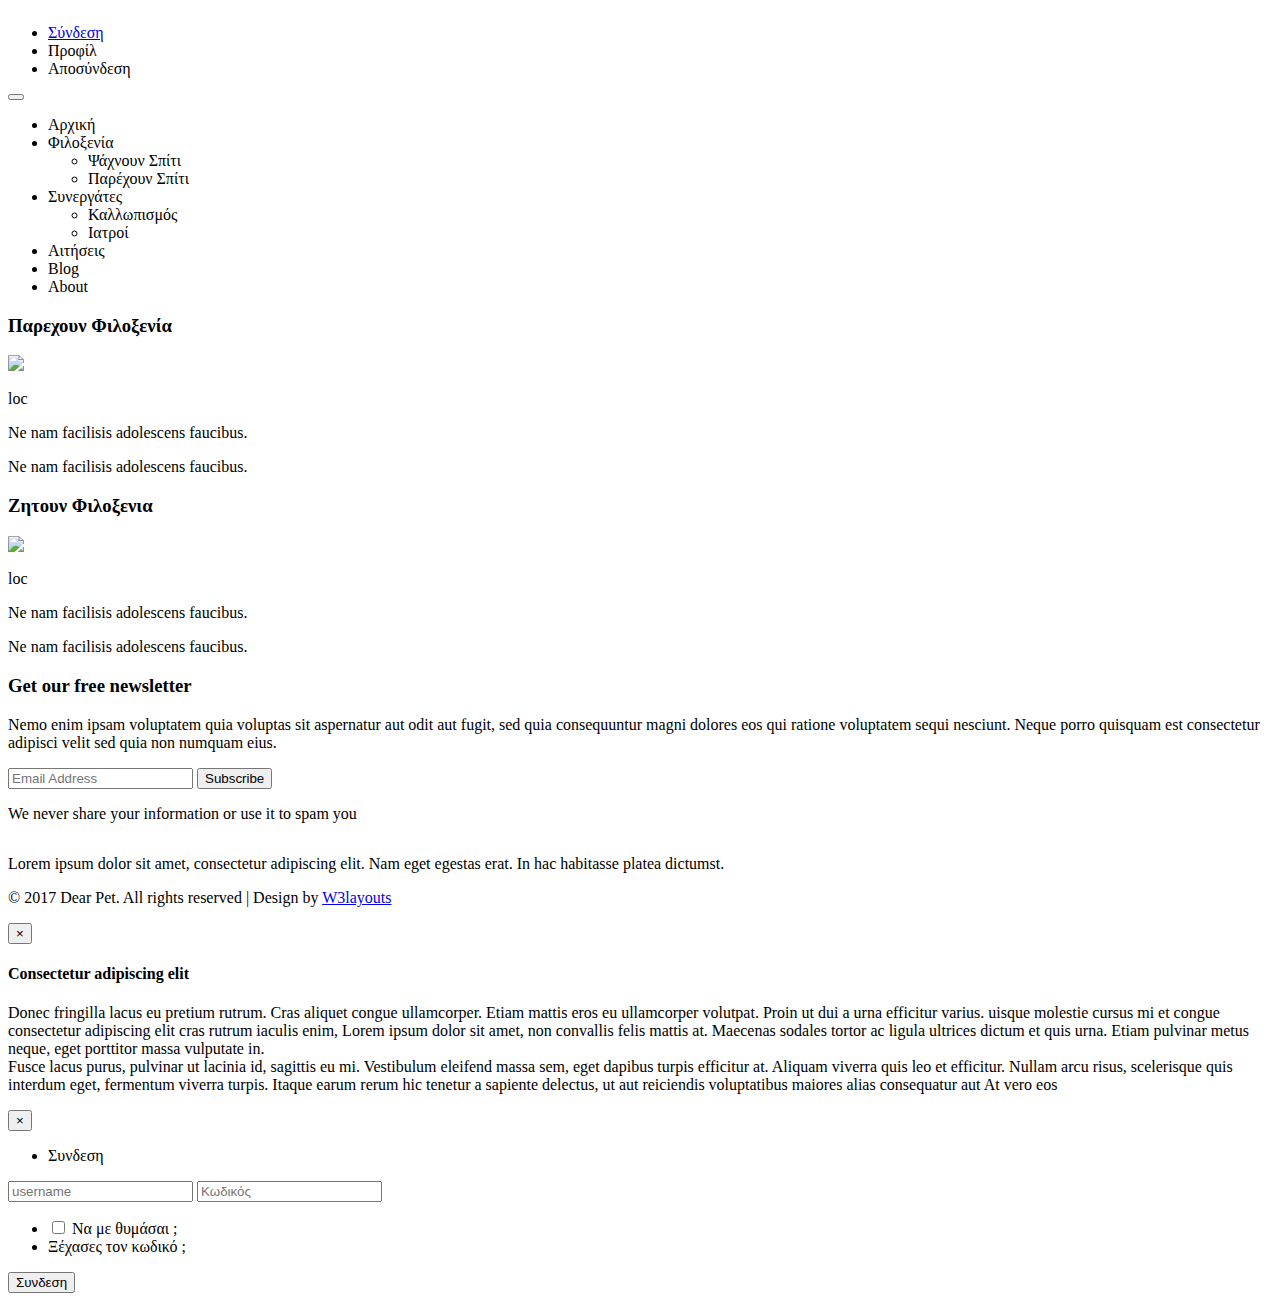
<file: src/main/resources/templates/gallery.html>
<html  xmlns="http://www.w3.org/1999/xhtml"
	   xmlns:th="http://www.thymeleaf.org"><!--
Author: W3layouts
Author URL: http://w3layouts.com
License: Creative Commons Attribution 3.0 Unported
License URL: http://creativecommons.org/licenses/by/3.0/
-->
<!DOCTYPE html>
<html lang="en">
<head>
<title>Best Pets an Animals and pets Category Bootstrap Responsive website Template | Gallery :: w3layouts</title>
<meta name="viewport" content="width=device-width, initial-scale=1">
<meta http-equiv="Content-Type" content="text/html; charset=utf-8" />
<meta name="keywords" content="Best Pets Responsive web template, Bootstrap Web Templates, Flat Web Templates, Android Compatible web template, 
	SmartPhone Compatible web template, free WebDesigns for Nokia, Samsung, LG, Sony Ericsson, Motorola web design" />
<script type="application/x-javascript"> addEventListener("load", function() { setTimeout(hideURLbar, 0); }, false); function hideURLbar(){ window.scrollTo(0,1); } </script>
	<link rel="stylesheet" href="https://cdnjs.cloudflare.com/ajax/libs/font-awesome/4.7.0/css/font-awesome.min.css">
	<!-- Custom Theme files -->
<link th:href="@{/css/bootstrap.css}" type="text/css" rel="stylesheet" media="all">
<link th:href="@{/css/style.css}" type="text/css" rel="stylesheet" media="all">
<link th:href="@{/css/font-awesome.css}" rel="stylesheet"> <!-- font-awesome icons -->
<link th:href="@{/css/lsb.css}" rel="stylesheet" type="text/css">
<!-- //Custom Theme files -->  
<!-- web-fonts -->   
<link href="//fonts.googleapis.com/css?family=Lato:100,100i,300,300i,400,400i,700,700i,900,900i" rel="stylesheet">
<link href="//fonts.googleapis.com/css?family=Dosis:200,300,400,500,600,700,800" rel="stylesheet">
<!-- //web-fonts -->
</head>
<body> 
	<!-- banner -->
	<div class="w3ls-banner about-w3lsbanner">
		<div class="w3lsbanner-info">
			<!-- header -->
			<div class="header">
				<div class="container">   
					<div class="agile_header_grid"> 
						<!--<div class="header-mdl agileits-logo">-->
							<img th:src="@{/images/logo.png}" th:href="@{/index}"></img>
						<!--</div>-->
						<div class="agileits_w3layouts_sign_in">
							<ul>
								<li th:if ="${(uname == null )}"><a href="#myModal2" data-toggle="modal" class="play-icon">Σύνδεση</a></li>
								<li th:if ="${(uname != null)}"><a th:href="@{/profile}" class="play-icon">Προφίλ</a></li>
								<li th:if ="${(uname != null)}"><a th:href="@{/logout}"  class="play-icon">Αποσύνδεση</a></li>
							</ul>
						</div>
						<div class="clearfix"> </div>
					</div> 
					<div class="header-nav"><!-- header-two --> 	
						<nav class="navbar navbar-default">
							<div class="navbar-header">
								<button type="button" class="navbar-toggle" data-toggle="collapse" data-target="#bs-example-navbar-collapse-1">
									<span class="sr-only">Toggle navigation</span>
									<span class="icon-bar"></span>
									<span class="icon-bar"></span>
									<span class="icon-bar"></span>
								</button> 
							</div>
							<!-- top-nav -->
							<div class="collapse navbar-collapse" id="bs-example-navbar-collapse-1">
								<ul class="nav navbar-nav cl-effect-16">
									<li><a th:href="@{/index}" class="active" data-hover="Αρχική">Αρχική</a></li>

									<li><a  class="dropdown-toggle" data-toggle="dropdown" role="button" aria-haspopup="true" aria-expanded="false">Φιλοξενία <span class="caret"></span></a>
										<ul class="dropdown-menu">
											<li><a th:href="@{/lookfor}" data-hover="Ψάχνουν Σπίτι">Ψάχνουν Σπίτι</a></li>
											<li><a th:href="@{/givefor}" data-hover="Παρέχουν Σπίτι">Παρέχουν Σπίτι</a></li>
										</ul>
									</li>
									<li><a  class="dropdown-toggle" data-toggle="dropdown" role="button" aria-haspopup="true" aria-expanded="false">Συνεργάτες<span class="caret"></span></a>
										<ul class="dropdown-menu">
											<li><a th:href="@{/grooming}" data-hover="Καλλωπισμός">Καλλωπισμός</a></li>
											<li><a th:href="@{/doctor}" data-hover="Ιατροί">Ιατροί</a></li>
										</ul>
									</li>
									<li><a th:href="@{/request}" data-hover="Αιτήσεις">Αιτήσεις</a></li>
									<li><a th:href="@{/gallery}" data-hover="Βlog">Blog</a></li>
									<li><a th:href="@{/about}" data-hover="About">About</a></li>
								</ul>
								<div class="clearfix"> </div>
							</div>
						</nav>    
					</div>	
				</div>	
			</div>	
			<!-- //header -->  
		</div>	
	</div>	
	<!-- //banner --> 
	<!-- gallery -->
	<div class="gallery team">
		<div class="container">
			<div th:if="${(mode=='give')}">
			<h3 class="agileits-title w3title2">Παρεχουν Φιλοξενία</h3>
				<div class="col-sm-4 col-xs-4 agile_gallery_grid" th:if ="${(items!=null)}">
					<div class="w3ls_gallery_grid" th:each="us : ${items} ">
						<a th:href="@{/images/g1.jpg}" class="lsb-preview wthree_p_grid" data-lsb-group="header">
							<img th:src="@{/images/g1.jpg}" alt=" " class="img-responsive" />
							<div class="agileinfo_content_wrap">
								<div class="agileits_content">
									<h3 th:text="${us.surname}"></h3>
									<p th:text="${us.location}">loc</p>
									<p th:text="${us.fromDate}">Ne nam facilisis adolescens faucibus.</p>
									<p th:text="${us.toDate}">Ne nam facilisis adolescens faucibus.</p>
								</div>
							</div>
						</a>
					</div>
				</div>
			</div>
			<div th:if="${(mode=='look')}">
				<h3 class="agileits-title w3title2">Ζητουν Φιλοξενια</h3>
				<div class="col-sm-4 col-xs-4 agile_gallery_grid" th:if ="${(items!=null)}">
					<div class="w3ls_gallery_grid" th:each="us : ${items} ">
						<a th:href="@{/images/g2.jpg}" class="lsb-preview wthree_p_grid" data-lsb-group="header">
							<img th:src="@{/images/g2.jpg}" alt=" " class="img-responsive" />
							<div class="agileinfo_content_wrap">
								<div class="agileits_content">
									<h3 th:text="${us.petname}"></h3>
									<p th:text="${us.location}">loc</p>
									<p th:text="${us.fromDate2}">Ne nam facilisis adolescens faucibus.</p>
									<p th:text="${us.toDate2}">Ne nam facilisis adolescens faucibus.</p>
								</div>
							</div>
						</a>
					</div>
				</div>
			</div>
				<div class="clearfix"> </div>
			</div> 
		</div>
	<!-- //gallery -->  
	<!-- news letter -->
	<div class="subscribe jarallax">
		<div class="sub-agileinfo">
			<div class="container">
				<h3 class="agileits-title w3title1">Get our free newsletter</h3>
				<p>Nemo enim ipsam voluptatem quia voluptas sit aspernatur aut odit aut fugit, sed quia consequuntur magni dolores eos qui ratione voluptatem sequi nesciunt. Neque porro quisquam est consectetur adipisci velit sed quia non numquam eius.</p>
				<form>
					<input type="email" name="email" placeholder="Email Address" class="user" required="">
					<input type="submit" value="Subscribe">
				</form>
				<p class="spam">We never share your information or use it to spam you</p>
			</div> 
		</div>
	</div>
	<!-- //news letter -->
	<!-- footer -->
	<div class="footer">
		<div class="footer-top">
			<div class="container">
				<div class="footer-grids">
					<div class="col-md-3 col-sm-6 footer-logo">
						<div class="agileits-logo">
							<img th:src="@{/images/logo2.png}" th:href="@{/index}"></img>
						</div>
						<p>Lorem ipsum dolor sit amet, consectetur adipiscing elit. Nam eget egestas erat. In hac habitasse platea dictumst.</p>
					</div>


					<!--div class="col-md-3 col-sm-6 footer-grid">
                        <h3>Twitter Posts</h3>
                        <ul class="w3agile_footer_grid_list">
                            <li>Ut aut reiciendis voluptatibus <a href="#">http://example.com</a> alias, ut aut.
                                <span><i class="fa fa-twitter" aria-hidden="true"></i> 02 days ago</span></li>
                            <li>Itaque earum rerum hic tenetur a sapiente <a href="#">http://example.com</a> ut aut.
                            <span><i class="fa fa-twitter" aria-hidden="true"></i> 03 days ago</span></li>
                        </ul>
                    </div-->
					<div class="clearfix"> </div>
				</div>
			</div>
		</div>
		<div class="footer-bottom">
			<div class="container">
				<p>© 2017 Dear Pet. All rights reserved | Design by <a href="http://w3layouts.com">W3layouts</a></p>
			</div>
		</div>
	</div>
	<!-- //footer -->
	<!-- modal-about -->
	<div class="modal bnr-modal fade" id="myModal" tabindex="-1" role="dialog">
		<div class="modal-dialog" role="document">
			<div class="modal-content">
				<div class="modal-header">
					<button type="button" class="close" data-dismiss="modal" aria-label="Close"><span aria-hidden="true">&times;</span></button>						
				</div> 
				<div class="modal-body modal-spa">
					<img th:src="@{/images/g2.jpg}" class="img-responsive" alt=""/>
					<h4>Consectetur adipiscing elit</h4>
					<p>Donec fringilla lacus eu pretium rutrum. Cras aliquet congue ullamcorper. Etiam mattis eros eu ullamcorper volutpat. Proin ut dui a urna efficitur varius. uisque molestie cursus mi et congue consectetur adipiscing elit cras rutrum iaculis enim, Lorem ipsum dolor sit amet, non convallis felis mattis at. Maecenas sodales tortor ac ligula ultrices dictum et quis urna. Etiam pulvinar metus neque, eget porttitor massa vulputate in.<br> Fusce lacus purus, pulvinar ut lacinia id, sagittis eu mi. Vestibulum eleifend massa sem, eget dapibus turpis efficitur at. Aliquam viverra quis leo et efficitur. Nullam arcu risus, scelerisque quis interdum eget, fermentum viverra turpis. Itaque earum rerum hic tenetur a sapiente delectus, ut aut reiciendis voluptatibus maiores alias consequatur aut At vero eos </p>
				</div> 
			</div>
		</div>
	</div>
	<!-- //modal-about -->
	<!-- modal sign in  -->
	<!-- modal sign in  -->
	<div class="modal bnr-modal about-modal w3-agileits fade" id="myModal2" tabindex="-1" role="dialog">
		<div class="modal-dialog" role="document">
			<div class="modal-content">
				<div class="modal-header">
					<button type="button" class="close" data-dismiss="modal" aria-label="Close"><span aria-hidden="true">&times;</span></button>
				</div>
				<div class="modal-body login-page "><!-- login-page -->
					<div class="sap_tabs">
						<div id="horizontalTab" style="display: block; width: 100%; margin: 0px;">
							<ul class="resp-tabs-list">
								<li class="resp-tab-item" aria-controls="tab_item-0"><span>Συνδεση</span></li>
							</ul>
							<div class="clearfix"> </div>
							<div class="resp-tabs-container">
								<div class="tab-1 resp-tab-content" aria-labelledby="tab_item-0">
									<div class="agileits-login">
										<form th:action="@{/login}" method="post">
											<input type="text" class="username" name="username" placeholder="username" required=""/>
											<input type="password" class="password" name="password" placeholder="Κωδικός" required=""/>
											<div class="wthree-text">
												<ul>
													<li>
														<label class="anim">
															<input type="checkbox" class="checkbox">
															<span> Να με θυμάσαι ;</span>
														</label>
													</li>
													<li> <a>Ξέχασες τον κωδικό ;</a> </li>
												</ul>
												<div class="clearfix"> </div>
											</div>
											<div class="w3ls-submit">
												<input type="submit" value="Συνδεση">
											</div>
										</form>
									</div>
								</div>

							</div>
						</div>
						<div class="clearfix"> </div>
					</div>
				</div> <!-- //login-page -->
			</div>
		</div>
	</div>

	<!-- //modal sign in -->  
	<!-- js --> 
	<script th:src="@{/js/jquery-2.2.3.min.js}"></script>
	<!-- //js -->  
	<!-- ResponsiveTabs js -->
	<script th:src="@{/js/easyResponsiveTabs.js}" type="text/javascript"></script>
	<script type="text/javascript">
		$(document).ready(function () {
			$('#horizontalTab').easyResponsiveTabs({
				type: 'default', //Types: default, vertical, accordion           
				width: 'auto', //auto or any width like 600px
				fit: true   // 100% fit in a container
			});
		});
	</script>
	<!-- //ResponsiveTabs js -->  
	<!-- jarallax -->  
	<script th:src="@{/js/SmoothScroll.min.js}"></script>
	<script th:src="@{/js/jarallax.js}"></script>
	<script type="text/javascript">
		/* init Jarallax */
		$('.jarallax').jarallax({
			speed: 0.5,
			imgWidth: 1366,
			imgHeight: 768
		})
	</script>  
	<!-- //jarallax -->  
	<!-- gallery-lightbox -->  
	<script th:src="@{/js/lsb.min.js}"></script>
	<script>
	$(window).load(function() {
		  $.fn.lightspeedBox();
		});
	</script> 
	<!-- //gallery-lightbox -->  
	<!-- start-smooth-scrolling -->
	<script type="text/javascript" th:src="@{/js/move-top.js}"></script>
	<script type="text/javascript" th:src="@{/js/easing.js}"></script>
	<script type="text/javascript">
			jQuery(document).ready(function($) {
				$(".scroll").click(function(event){		
					event.preventDefault();
			
			$('html,body').animate({scrollTop:$(this.hash).offset().top},1000);
				});
			});
	</script>
	<!-- //end-smooth-scrolling -->	
	<!-- smooth-scrolling-of-move-up -->
	<script type="text/javascript">
		$(document).ready(function() {
			/*
			var defaults = {
				containerID: 'toTop', // fading element id
				containerHoverID: 'toTopHover', // fading element hover id
				scrollSpeed: 1200,
				easingType: 'linear' 
			};
			*/
			
			$().UItoTop({ easingType: 'easeOutQuart' });
			
		});
	</script>
	<!-- //smooth-scrolling-of-move-up --> 
	<!-- Bootstrap core JavaScript
    ================================================== -->
    <!-- Placed at the end of the document so the pages load faster -->
    <script th:src="@{/js/bootstrap.js}"></script>
</body>
</html>
</file>
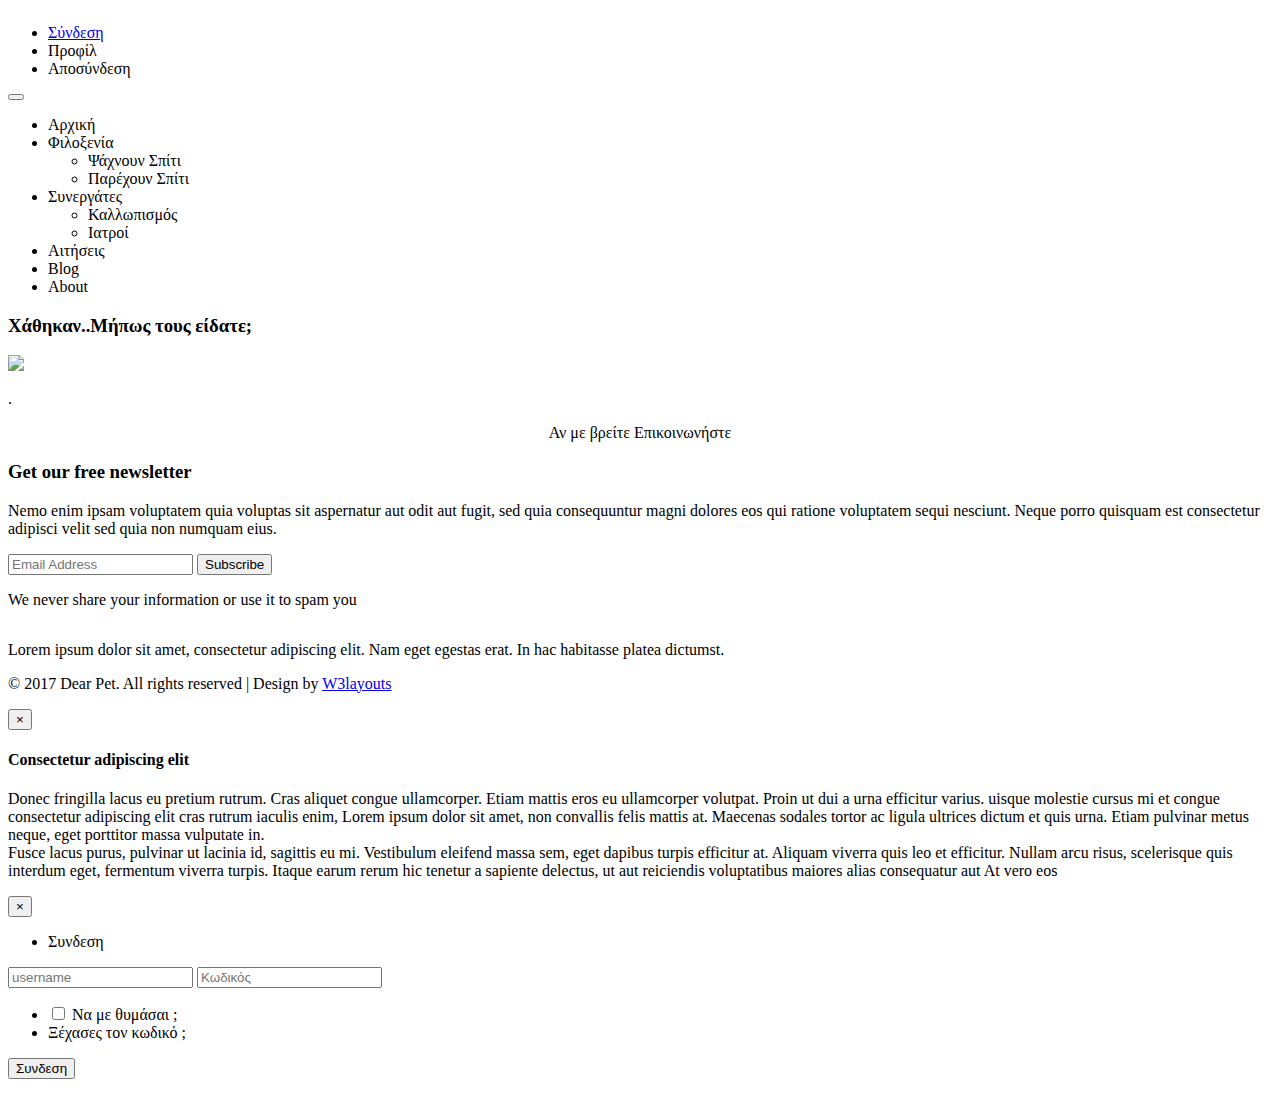
<file: src/main/resources/templates/lost.html>
<html  xmlns="http://www.w3.org/1999/xhtml"
       xmlns:th="http://www.thymeleaf.org"><!--
Author: W3layouts
Author URL: http://w3layouts.com
License: Creative Commons Attribution 3.0 Unported
License URL: http://creativecommons.org/licenses/by/3.0/
-->
<!DOCTYPE html>
<html lang="en">
<head>
    <title>Best Pets an Animals and pets Category Bootstrap Responsive website Template | Gallery :: w3layouts</title>
    <meta name="viewport" content="width=device-width, initial-scale=1">
    <meta http-equiv="Content-Type" content="text/html; charset=utf-8" />
    <meta name="keywords" content="Best Pets Responsive web template, Bootstrap Web Templates, Flat Web Templates, Android Compatible web template,
	SmartPhone Compatible web template, free WebDesigns for Nokia, Samsung, LG, Sony Ericsson, Motorola web design" />
    <script type="application/x-javascript"> addEventListener("load", function() { setTimeout(hideURLbar, 0); }, false); function hideURLbar(){ window.scrollTo(0,1); } </script>
    <link rel="stylesheet" href="https://cdnjs.cloudflare.com/ajax/libs/font-awesome/4.7.0/css/font-awesome.min.css">
    <!-- Custom Theme files -->
    <link th:href="@{/css/bootstrap.css}" type="text/css" rel="stylesheet" media="all">
    <link th:href="@{/css/style.css}" type="text/css" rel="stylesheet" media="all">
    <link th:href="@{/css/font-awesome.css}" rel="stylesheet"> <!-- font-awesome icons -->
    <link th:href="@{/css/lsb.css}" rel="stylesheet" type="text/css">
    <!-- //Custom Theme files -->
    <!-- web-fonts -->
    <link href="//fonts.googleapis.com/css?family=Lato:100,100i,300,300i,400,400i,700,700i,900,900i" rel="stylesheet">
    <link href="//fonts.googleapis.com/css?family=Dosis:200,300,400,500,600,700,800" rel="stylesheet">
    <!-- //web-fonts -->
</head>
<body>
<!-- banner -->
<div class="w3ls-banner about-w3lsbanner">
    <div class="w3lsbanner-info">
        <!-- header -->
        <div class="header">
            <div class="container">
                <div class="agile_header_grid">
                    <!--<div class="header-mdl agileits-logo">-->
                    <img th:src="@{/images/logo.png}" th:href="@{/index}"></img>
                    <!--</div>-->
                    <div class="agileits_w3layouts_sign_in">
                        <ul>
                            <li th:if ="${(uname == null )}"><a href="#myModal2" data-toggle="modal" class="play-icon">Σύνδεση</a></li>
                            <li th:if ="${(uname != null)}"><a th:href="@{/profile}" class="play-icon">Προφίλ</a></li>
                            <li th:if ="${(uname != null)}"><a th:href="@{/logout}"  class="play-icon">Αποσύνδεση</a></li>
                        </ul>
                    </div>
                    <div class="clearfix"> </div>
                </div>
                <div class="header-nav"><!-- header-two -->
                    <nav class="navbar navbar-default">
                        <div class="navbar-header">
                            <button type="button" class="navbar-toggle" data-toggle="collapse" data-target="#bs-example-navbar-collapse-1">
                                <span class="sr-only">Toggle navigation</span>
                                <span class="icon-bar"></span>
                                <span class="icon-bar"></span>
                                <span class="icon-bar"></span>
                            </button>
                        </div>
                        <!-- top-nav -->
                        <div class="collapse navbar-collapse" id="bs-example-navbar-collapse-1">
                            <ul class="nav navbar-nav cl-effect-16">
                                <li><a th:href="@{/index}" class="active" data-hover="Αρχική">Αρχική</a></li>

                                <li><a  class="dropdown-toggle" data-toggle="dropdown" role="button" aria-haspopup="true" aria-expanded="false">Φιλοξενία <span class="caret"></span></a>
                                    <ul class="dropdown-menu">
                                        <li><a th:href="@{/lookfor}" data-hover="Ψάχνουν Σπίτι">Ψάχνουν Σπίτι</a></li>
                                        <li><a th:href="@{/givefor}" data-hover="Παρέχουν Σπίτι">Παρέχουν Σπίτι</a></li>
                                    </ul>
                                </li>
                                <li><a  class="dropdown-toggle" data-toggle="dropdown" role="button" aria-haspopup="true" aria-expanded="false">Συνεργάτες<span class="caret"></span></a>
                                    <ul class="dropdown-menu">
                                        <li><a th:href="@{/grooming}" data-hover="Καλλωπισμός">Καλλωπισμός</a></li>
                                        <li><a th:href="@{/doctor}" data-hover="Ιατροί">Ιατροί</a></li>
                                    </ul>
                                </li>
                                <li><a th:href="@{/request}" data-hover="Αιτήσεις">Αιτήσεις</a></li>
                                <li><a th:href="@{/gallery}" data-hover="Βlog">Blog</a></li>
                                <li><a th:href="@{/about}" data-hover="About">About</a></li>
                            </ul>
                            <div class="clearfix"> </div>
                        </div>
                    </nav>
                </div>
            </div>
        </div>
        <!-- //header -->
    </div>
</div>
<!-- //banner -->
<!-- gallery -->
<div class="gallery team">
    <div class="container">
        <h3 class="agileits-title w3title2">Χάθηκαν..Μήπως τους είδατε;</h3>
        <div class="row">

            <div class="agile_gallery_grids" th:if ="${(items!=null)}">
                <div class="col-sm-4 col-xs-4 agile_gallery_grid" th:each="us : ${items} ">
                    <div class="w3ls_gallery_grid" >
                        <a th:href="@{/images/as.jpg}" class="lsb-preview wthree_p_grid" data-lsb-group="header">
                            <img th:src="@{/images/as.jpg}" alt=" " class="img-responsive" />
                            <div class="agileinfo_content_wrap">
                                <div class="agileits_content">
                                    <h3 th:text="${us.petname}"></h3>
                                    <p th:text="${us.telephone}">.</p>
                                </div>
                            </div>
                            <div class="alert alert-danger" style="text-align: center;"> Αν με βρείτε Επικοινωνήστε <br></div>
                        </a>
                    </div>
                </div>
                <div class="clearfix"> </div>
            </div>
        </div>
    </div>
</div>
<!-- //gallery -->
<!-- news letter -->
<div class="subscribe jarallax">
    <div class="sub-agileinfo">
        <div class="container">
            <h3 class="agileits-title w3title1">Get our free newsletter</h3>
            <p>Nemo enim ipsam voluptatem quia voluptas sit aspernatur aut odit aut fugit, sed quia consequuntur magni dolores eos qui ratione voluptatem sequi nesciunt. Neque porro quisquam est consectetur adipisci velit sed quia non numquam eius.</p>
            <form>
                <input type="email" name="email" placeholder="Email Address" class="user" required="">
                <input type="submit" value="Subscribe">
            </form>
            <p class="spam">We never share your information or use it to spam you</p>
        </div>
    </div>
</div>
<!-- //news letter -->
<!-- footer -->
<div class="footer">
    <div class="footer-top">
        <div class="container">
            <div class="footer-grids">
                <div class="col-md-3 col-sm-6 footer-logo">
                    <div class="agileits-logo">
                        <img th:src="@{/images/logo2.png}" th:href="@{/index}"></img>
                    </div>
                    <p>Lorem ipsum dolor sit amet, consectetur adipiscing elit. Nam eget egestas erat. In hac habitasse platea dictumst.</p>
                </div>
                <div class="clearfix"> </div>
            </div>
        </div>
    </div>
    <div class="footer-bottom">
        <div class="container">
            <p>© 2017 Dear Pet. All rights reserved | Design by <a href="http://w3layouts.com">W3layouts</a></p>
        </div>
    </div>
</div>
<!-- //footer -->
<!-- modal-about -->
<div class="modal bnr-modal fade" id="myModal" tabindex="-1" role="dialog">
    <div class="modal-dialog" role="document">
        <div class="modal-content">
            <div class="modal-header">
                <button type="button" class="close" data-dismiss="modal" aria-label="Close"><span aria-hidden="true">&times;</span></button>
            </div>
            <div class="modal-body modal-spa">
                <img th:src="@{/images/g2.jpg}" class="img-responsive" alt=""/>
                <h4>Consectetur adipiscing elit</h4>
                <p>Donec fringilla lacus eu pretium rutrum. Cras aliquet congue ullamcorper. Etiam mattis eros eu ullamcorper volutpat. Proin ut dui a urna efficitur varius. uisque molestie cursus mi et congue consectetur adipiscing elit cras rutrum iaculis enim, Lorem ipsum dolor sit amet, non convallis felis mattis at. Maecenas sodales tortor ac ligula ultrices dictum et quis urna. Etiam pulvinar metus neque, eget porttitor massa vulputate in.<br> Fusce lacus purus, pulvinar ut lacinia id, sagittis eu mi. Vestibulum eleifend massa sem, eget dapibus turpis efficitur at. Aliquam viverra quis leo et efficitur. Nullam arcu risus, scelerisque quis interdum eget, fermentum viverra turpis. Itaque earum rerum hic tenetur a sapiente delectus, ut aut reiciendis voluptatibus maiores alias consequatur aut At vero eos </p>
            </div>
        </div>
    </div>
</div>
<!-- //modal-about -->
<!-- modal sign in  -->
<!-- modal sign in  -->
<div class="modal bnr-modal about-modal w3-agileits fade" id="myModal2" tabindex="-1" role="dialog">
    <div class="modal-dialog" role="document">
        <div class="modal-content">
            <div class="modal-header">
                <button type="button" class="close" data-dismiss="modal" aria-label="Close"><span aria-hidden="true">&times;</span></button>
            </div>
            <div class="modal-body login-page "><!-- login-page -->
                <div class="sap_tabs">
                    <div id="horizontalTab" style="display: block; width: 100%; margin: 0px;">
                        <ul class="resp-tabs-list">
                            <li class="resp-tab-item" aria-controls="tab_item-0"><span>Συνδεση</span></li>
                        </ul>
                        <div class="clearfix"> </div>
                        <div class="resp-tabs-container">
                            <div class="tab-1 resp-tab-content" aria-labelledby="tab_item-0">
                                <div class="agileits-login">
                                    <form th:action="@{/login}" method="post">
                                        <input type="text" class="username" name="username" placeholder="username" required=""/>
                                        <input type="password" class="password" name="password" placeholder="Κωδικός" required=""/>
                                        <div class="wthree-text">
                                            <ul>
                                                <li>
                                                    <label class="anim">
                                                        <input type="checkbox" class="checkbox">
                                                        <span> Να με θυμάσαι ;</span>
                                                    </label>
                                                </li>
                                                <li> <a>Ξέχασες τον κωδικό ;</a> </li>
                                            </ul>
                                            <div class="clearfix"> </div>
                                        </div>
                                        <div class="w3ls-submit">
                                            <input type="submit" value="Συνδεση">
                                        </div>
                                    </form>
                                </div>
                            </div>

                        </div>
                    </div>
                    <div class="clearfix"> </div>
                </div>
            </div> <!-- //login-page -->
        </div>
    </div>
</div>
<!-- //modal sign in -->


<!-- //modal sign in -->
<!-- js -->
<script th:src="@{/js/jquery-2.2.3.min.js}"></script>
<!-- //js -->
<!-- ResponsiveTabs js -->
<script th:src="@{/js/easyResponsiveTabs.js}" type="text/javascript"></script>
<script type="text/javascript">
    $(document).ready(function () {
        $('#horizontalTab').easyResponsiveTabs({
            type: 'default', //Types: default, vertical, accordion
            width: 'auto', //auto or any width like 600px
            fit: true   // 100% fit in a container
        });
    });
</script>
<!-- //ResponsiveTabs js -->
<!-- jarallax -->
<script th:src="@{/js/SmoothScroll.min.js}"></script>
<script th:src="@{/js/jarallax.js}"></script>
<script type="text/javascript">
    /* init Jarallax */
    $('.jarallax').jarallax({
        speed: 0.5,
        imgWidth: 1366,
        imgHeight: 768
    })
</script>
<!-- //jarallax -->
<!-- gallery-lightbox -->
<script th:src="@{/js/lsb.min.js}"></script>
<script>
    $(window).load(function() {
        $.fn.lightspeedBox();
    });
</script>
<!-- //gallery-lightbox -->
<!-- start-smooth-scrolling -->
<script type="text/javascript" th:src="@{/js/move-top.js}"></script>
<script type="text/javascript" th:src="@{/js/easing.js}"></script>
<script type="text/javascript">
    jQuery(document).ready(function($) {
        $(".scroll").click(function(event){
            event.preventDefault();

            $('html,body').animate({scrollTop:$(this.hash).offset().top},1000);
        });
    });
</script>
<!-- //end-smooth-scrolling -->
<!-- smooth-scrolling-of-move-up -->
<script type="text/javascript">
    $(document).ready(function() {
        /*
         var defaults = {
         containerID: 'toTop', // fading element id
         containerHoverID: 'toTopHover', // fading element hover id
         scrollSpeed: 1200,
         easingType: 'linear'
         };
         */

        $().UItoTop({ easingType: 'easeOutQuart' });

    });
</script>
<!-- //smooth-scrolling-of-move-up -->
<!-- Bootstrap core JavaScript
================================================== -->
<!-- Placed at the end of the document so the pages load faster -->
<script th:src="@{/js/bootstrap.js}"></script>
</body>
</html>
</file>
